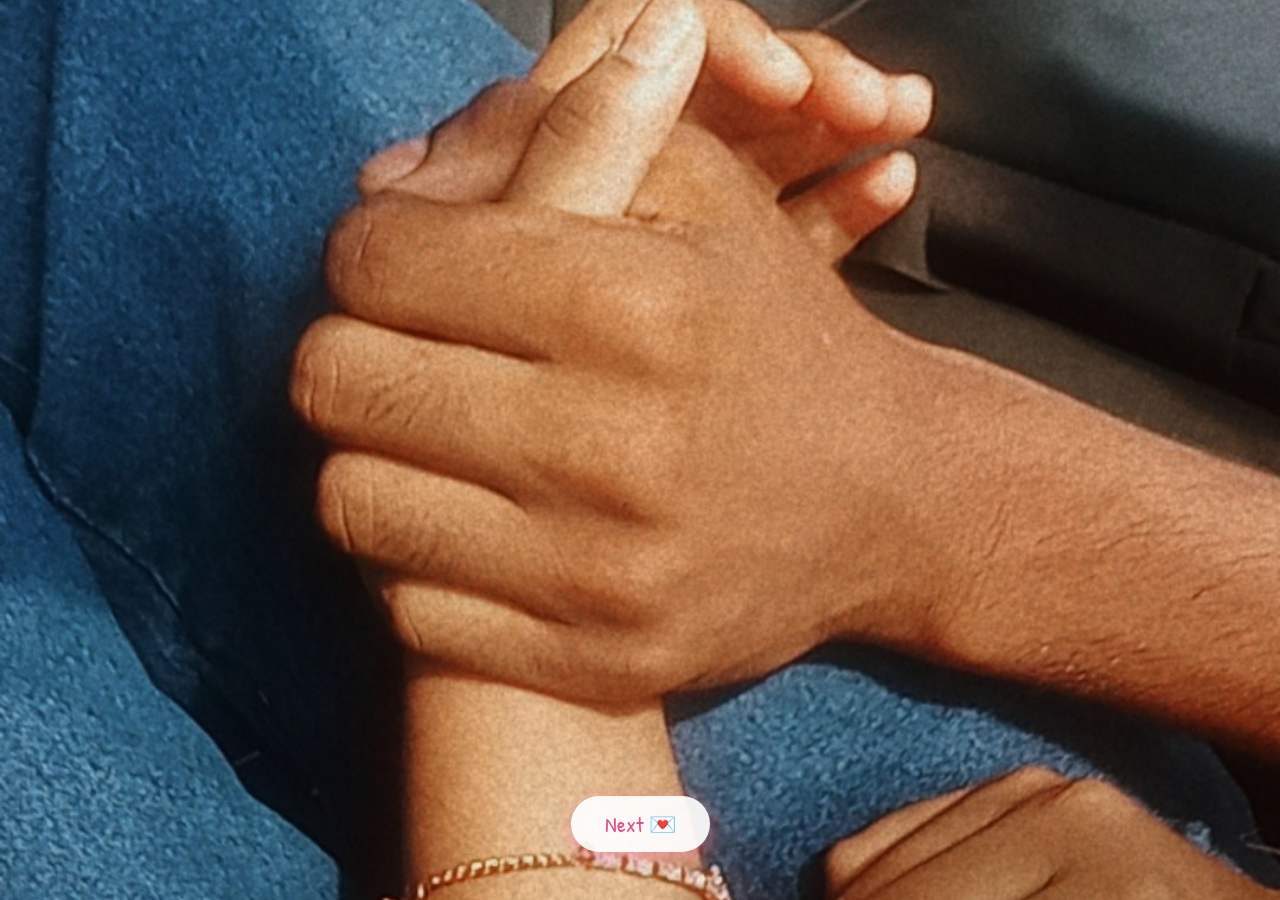
<file: index.html>
<!DOCTYPE html>
<html lang="en">
<head>
<meta charset="UTF-8">
<meta name="viewport" content="width=device-width, initial-scale=1, viewport-fit=cover">
<title>Sorry Babyyy 💗</title>
<link href="https://fonts.googleapis.com/css2?family=Patrick+Hand&family=Pacifico&display=swap" rel="stylesheet">
<style>
  *{margin:0;padding:0;box-sizing:border-box}
  html,body{height:100%;overflow:hidden;font-family:'Patrick Hand',cursive}

  .page{
    position:fixed;inset:0;
    display:flex;flex-direction:column;align-items:center;
    padding:24px 20px 40px;
    overflow-y:auto;
    opacity:0;pointer-events:none;transition:opacity .9s ease;
    background:linear-gradient(160deg,#ffe3ef,#ffd0e4 50%,#e8d4ff);
  }
  .page.active{opacity:1;pointer-events:auto}
  .wrap{margin:auto;width:100%;max-width:430px;text-align:center}

  .btn{
    font-family:'Patrick Hand',cursive;font-size:22px;
    padding:13px 34px;border:none;border-radius:50px;
    background:#ff6fa5;color:#fff;
    box-shadow:0 6px 18px rgba(255,111,165,.5);
    cursor:pointer;transition:transform .15s;
  }
  .btn:active{transform:scale(.93)}
  .pulse{animation:pulse 2s infinite}
  @keyframes pulse{0%,100%{transform:scale(1)}50%{transform:scale(1.07)}}

  h1{font-family:'Pacifico',cursive;color:#e0528a;font-size:32px;margin-bottom:14px;line-height:1.3}
  .txt{font-size:24px;line-height:1.5;color:#5b3a4a;margin:12px 0}
  .big{font-family:'Pacifico',cursive;font-size:28px;color:#e0528a;margin:18px 0;line-height:1.4}

  /* PAGE 1 */
  #p1{padding:0;justify-content:flex-end;background:linear-gradient(#2f8cf0,#8cc3ff 55%,#f5a3d6)}
  #p1 .slot{position:absolute;inset:0}
  #p1 .slot img{width:100%;height:100%;object-fit:cover}
  #p1 .btn{position:relative;z-index:3;margin-bottom:48px;background:rgba(255,255,255,.92);color:#e0528a}

  /* photo frames */
  .slot{position:relative}
  .slot img{display:block}
  .frame{
    width:min(80vw,320px);aspect-ratio:4/5;margin:0 auto;
    background:#fff;border:9px solid #fff;border-radius:18px;
    box-shadow:0 10px 26px rgba(200,80,130,.3);
  }
  .frame img{width:100%;height:100%;object-fit:cover;border-radius:10px}
  .frame::before{
    content:'💗';position:absolute;inset:0;display:flex;
    align-items:center;justify-content:center;font-size:60px;
    background:#ffe3ef;border-radius:10px;z-index:0;
  }
  .frame img{position:relative;z-index:1}
  .addbtn{
    position:absolute;left:50%;bottom:10px;transform:translateX(-50%);z-index:9;
    background:#222;color:#fff;border:none;border-radius:20px;
    padding:8px 16px;font-size:16px;font-family:sans-serif;opacity:.85;
  }
  #p1 .addbtn{top:20px;bottom:auto;left:20px;transform:none}
  .cap{font-size:25px;color:#5b3a4a;margin:14px 0 26px}

  /* PAGE 2 buttons */
  .row{display:flex;flex-direction:column;align-items:center;gap:18px;margin-top:26px}
  #yes{font-size:24px;padding:.5em 1.4em;transition:font-size .25s}
  #no{background:#b9a3c4;box-shadow:none}

  .fade{opacity:0;transform:translateY(12px);animation:fadeUp .8s forwards}
  @keyframes fadeUp{to{opacity:1;transform:none}}

  /* countdown */
  .cd{display:flex;justify-content:center;gap:10px;margin:16px 0}
  .cd div{background:rgba(255,255,255,.8);border-radius:16px;padding:10px 6px;min-width:68px;
    box-shadow:0 6px 16px rgba(200,80,130,.2)}
  .cd b{display:block;font-size:30px;color:#e0528a}
  .cd span{font-size:15px;color:#5b3a4a}

  /* PAGE 5 card */
  .card{background:rgba(255,255,255,.75);backdrop-filter:blur(6px);border-radius:26px;
    padding:28px 22px;box-shadow:0 10px 30px rgba(200,80,130,.25)}
  .card p{font-size:21px;line-height:1.5;color:#5b3a4a;margin-bottom:12px;
    opacity:0;transform:translateY(12px)}
  #p5.active .card p{animation:fadeUp .8s forwards}
  #p5 .card p:nth-of-type(1){animation-delay:.6s}
  #p5 .card p:nth-of-type(2){animation-delay:1.8s}
  #p5 .card p:nth-of-type(3){animation-delay:3s}
  #p5 .card p:nth-of-type(4){animation-delay:4.2s}
  #thanks{display:none;font-family:'Pacifico',cursive;font-size:24px;color:#e0528a;margin-top:14px}

  .heart{position:fixed;bottom:-40px;animation:floatUp linear forwards;pointer-events:none;z-index:50}
  @keyframes floatUp{to{transform:translateY(-110vh) rotate(25deg);opacity:0}}

  /* editor (only used with ?edit) */
  #ed{position:fixed;inset:0;background:rgba(0,0,0,.85);z-index:100;display:none;
    flex-direction:column;align-items:center;justify-content:center;gap:14px;font-family:sans-serif;color:#fff}
  #edcv{background:#fde;border-radius:10px;touch-action:none}
  #ed button,#ed label{background:#ff6fa5;color:#fff;border:none;border-radius:20px;padding:10px 20px;font-size:16px}
  #ed .gray{background:#666}
</style>
</head>
<body>

<!-- PAGE 1 : intro photo -->
<section class="page active" id="p1">
  <div class="slot" data-slot="intro" data-ratio="0.5625"><img alt=""></div>
  <button class="btn pulse" onclick="go(2)">Next 💌</button>
</section>

<!-- PAGE 2 : sorry + forgive me -->
<section class="page" id="p2">
  <div class="wrap">
    <h1>sorry babyyyyyyy 🥺<br>plese forgive me</h1>
    <div class="row">
      <button class="btn" id="yes" onclick="go(3)">Okayy 💖</button>
      <button class="btn" id="no" onclick="grow()">No</button>
    </div>
  </div>
</section>

<!-- PAGE 3 : thank you -->
<section class="page" id="p3">
  <div class="wrap">
    <h1>Thankyou babyy 💞</h1>
    <p class="txt">thankyou babyy for forgiving mee 🥹 i don't wanted to hurt you. I don't know why we can't talk much nowadays, it's from network problem. i am sorry babyy for thattt 💗</p>
    <button class="btn pulse" style="margin-top:20px" onclick="go(4)">Next 💌</button>
  </div>
</section>

<!-- PAGE 4 : love + photos + birthday -->
<section class="page" id="p4">
  <div class="wrap">
    <h1>I love you soo much bubduuuuuu ❤️</h1>
    <p class="txt">sorry if it hurted youuu 🥺</p>
    <p class="big">You are mine 💍</p>

    <div class="slot frame" data-slot="img1" data-ratio="0.8"><img alt=""></div>
    <p class="cap">I love you 💕</p>

    <div class="slot frame" data-slot="img2" data-ratio="0.8"><img alt=""></div>
    <p class="cap">We are together 🫶</p>

    <div class="slot frame" data-slot="img3" data-ratio="0.8"><img alt=""></div>
    <p class="cap">I know it hurted you, i am sorry for that, i am sorry 🥺</p>

    <p class="big">I love 💕 youuuuuuuu ❤️</p>
    <p class="txt">Also your birthday is coming babyyyyyyy 🎂</p>
    <h1>Advance happiest birthday 🎉</h1>

    <div class="cd" id="cd">
      <div><b id="cdD">0</b><span>days</span></div>
      <div><b id="cdH">0</b><span>hours</span></div>
      <div><b id="cdM">0</b><span>mins</span></div>
      <div><b id="cdS">0</b><span>secs</span></div>
    </div>
    <p class="txt" id="cdMsg">until Dec 9 🎈</p>

    <p class="big">I love you 😘</p>
    <button class="btn pulse" style="margin-top:10px" onclick="go(5)">Next 💌</button>
  </div>
</section>

<!-- PAGE 5 : old sorry message -->
<section class="page" id="p5">
  <div class="wrap">
    <div class="card">
      <h1>I'm Sorry 🥺</h1>
      <p>I know we haven't talked for so many days, and I hate that distance between us.</p>
      <p>I'm sorry for the silence, and for any moment I made you feel sad or ignored. You never deserve that.</p>
      <p>Your smile is truly my most favorite thing in the world, and I miss it more than I can say. 💗</p>
      <p>Can we talk again? I promise to do better, and to never let silence win. 🌸</p>
      <button class="btn pulse" id="forgiveBtn" onclick="forgive()">Forgive me? 🥹</button>
      <div id="thanks">Thank you, my love 💞<br>I love you so much!</div>
    </div>
  </div>
</section>

<!-- photo editor: only works with ?edit -->
<div id="ed">
  <canvas id="edcv"></canvas>
  <label>Choose photo<input type="file" id="file" accept="image/*" hidden></label>
  <input type="range" id="zoom" min="1" max="3" step="0.01" value="1" style="width:240px">
  <div style="display:flex;gap:10px">
    <button id="save">Save</button>
    <button class="gray" id="cancel">Cancel</button>
  </div>
  <small>Drag to move, slider to zoom</small>
</div>

<script>
  /* ---------- page navigation ---------- */
  function go(n){
    document.querySelectorAll('.page').forEach(p=>p.classList.remove('active'));
    const p=document.getElementById('p'+n);
    p.classList.add('active'); p.scrollTop=0;
    hearts(n===3?30:12);
  }

  /* ---------- Okayy gets bigger ---------- */
  let size=24;
  function grow(){
    size=Math.min(size+10,110);
    document.getElementById('yes').style.fontSize=size+'px';
  }

  function forgive(){
    document.getElementById('forgiveBtn').style.display='none';
    document.getElementById('thanks').style.display='block';
    hearts(40);
  }

  function hearts(n){
    const list=['💗','💖','💕','🌸','💞','🩷'];
    for(let i=0;i<n;i++){
      setTimeout(()=>{
        const h=document.createElement('div');
        h.className='heart';
        h.textContent=list[Math.floor(Math.random()*list.length)];
        h.style.left=Math.random()*100+'vw';
        h.style.fontSize=(18+Math.random()*26)+'px';
        h.style.animationDuration=(4+Math.random()*4)+'s';
        document.body.appendChild(h);
        setTimeout(()=>h.remove(),8500);
      },i*120);
    }
  }

  /* ---------- countdown to Dec 9 2026 ---------- */
  const target=new Date(2026,11,9,0,0,0);
  function tick(){
    let d=target-new Date();
    if(d<=0){
      document.getElementById('cd').style.display='none';
      document.getElementById('cdMsg').textContent='🎂 Happy Birthday my loveee 🎂';
      return;
    }
    const s=Math.floor(d/1000);
    document.getElementById('cdD').textContent=Math.floor(s/86400);
    document.getElementById('cdH').textContent=Math.floor(s%86400/3600);
    document.getElementById('cdM').textContent=Math.floor(s%3600/60);
    document.getElementById('cdS').textContent=s%60;
  }
  tick(); setInterval(tick,1000);

  /* ---------- photo slots ---------- */
  const EDIT=location.search.includes('edit');

  function loadSlot(slot){
    document.querySelectorAll('.slot[data-slot="'+slot+'"] img').forEach(img=>{
      img.style.display='';
      img.onerror=()=>{img.style.display='none'};
      img.src='photos/'+slot+'.jpg?t='+Date.now();
    });
  }

  document.querySelectorAll('.slot').forEach(s=>{
    loadSlot(s.dataset.slot);
    if(EDIT){
      const b=document.createElement('button');
      b.className='addbtn';
      b.textContent='+ Add / adjust photo';
      b.onclick=()=>openEd(s.dataset.slot,parseFloat(s.dataset.ratio));
      s.appendChild(b);
    }
  });

  /* ---------- editor (crop to frame, saves real file) ---------- */
  const ed=document.getElementById('ed'),cv=document.getElementById('edcv'),cx=cv.getContext('2d');
  let cur,im,zoom=1,ox=0,oy=0,ratio=1,drag=null;

  function draw(c,cw,ch){
    c.fillStyle='#fde';c.fillRect(0,0,cw,ch);
    if(!im)return;
    const s=Math.max(cw/im.width,ch/im.height)*zoom,dw=im.width*s,dh=im.height*s;
    const mx=(dw-cw)/2/cw,my=(dh-ch)/2/ch;
    ox=Math.max(-mx,Math.min(mx,ox));oy=Math.max(-my,Math.min(my,oy));
    c.drawImage(im,(cw-dw)/2+ox*cw,(ch-dh)/2+oy*ch,dw,dh);
  }
  function redraw(){draw(cx,cv.width,cv.height)}

  function openEd(slot,r){
    cur=slot;ratio=r;im=null;zoom=1;ox=oy=0;
    const w=Math.min(innerWidth*0.8,innerHeight*0.5*r,340);
    cv.width=w;cv.height=w/r;
    cv.style.width=w+'px';cv.style.height=(w/r)+'px';
    document.getElementById('zoom').value=1;
    ed.style.display='flex';redraw();
  }

  document.getElementById('file').onchange=e=>{
    const f=e.target.files[0];if(!f)return;
    const i=new Image();
    i.onload=()=>{im=i;zoom=1;ox=oy=0;document.getElementById('zoom').value=1;redraw()};
    i.src=URL.createObjectURL(f);
    e.target.value='';
  };
  document.getElementById('zoom').oninput=e=>{zoom=parseFloat(e.target.value);redraw()};
  cv.onpointerdown=e=>{drag={x:e.clientX,y:e.clientY};cv.setPointerCapture(e.pointerId)};
  cv.onpointermove=e=>{
    if(!drag)return;
    ox+=(e.clientX-drag.x)/cv.width;oy+=(e.clientY-drag.y)/cv.height;
    drag={x:e.clientX,y:e.clientY};redraw();
  };
  cv.onpointerup=()=>drag=null;
  document.getElementById('cancel').onclick=()=>ed.style.display='none';
  document.getElementById('save').onclick=()=>{
    if(!im){alert('Choose a photo first');return;}
    const W=1080,H=Math.round(W/ratio),oc=document.createElement('canvas');
    oc.width=W;oc.height=H;draw(oc.getContext('2d'),W,H);
    oc.toBlob(b=>{
      fetch('/upload?name='+cur,{method:'POST',body:b})
        .then(r=>{if(!r.ok)throw 0;loadSlot(cur);ed.style.display='none';})
        .catch(()=>alert('Save failed. Run python server.py (not http.server)'));
    },'image/jpeg',0.88);
  };
</script>
</body>
</html>
</file>
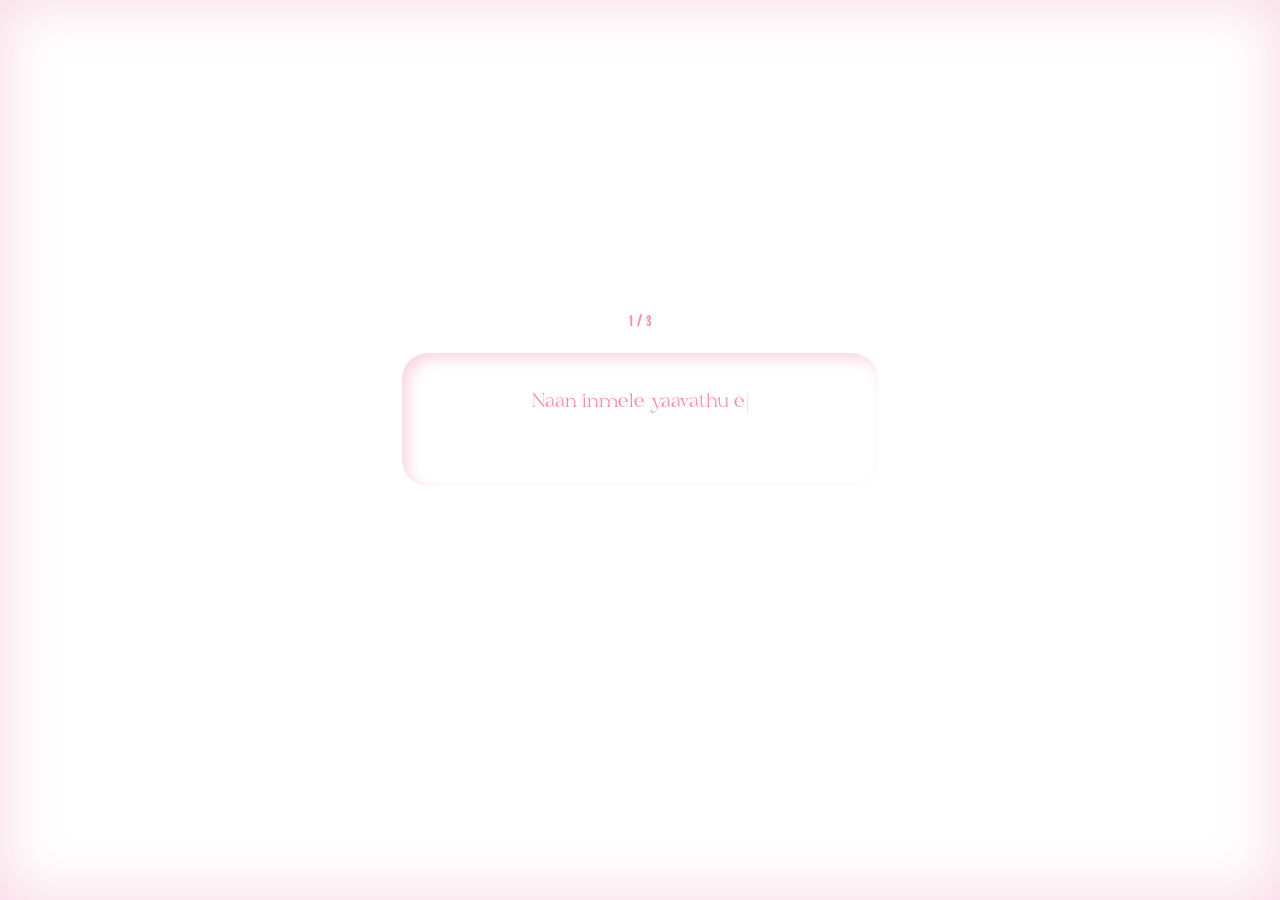
<file: page2.html>
<!DOCTYPE html>
<html lang="en">
<head>
<meta charset="UTF-8">
<meta name="viewport" content="width=device-width, initial-scale=1">
<title>Sorry Chinni Papuu</title>
<link rel="stylesheet" href="style.css">
</head>
<body>
<div class="page">
  <p class="count">1 / 3</p>
  <div class="card inset">
    <p>Naan inmele yaavathu eethara maadalla bangaaru, sorry.</p>
  </div>
  <a href="index.html" class="btn inset">Back</a>
  <a href="page3.html" class="btn inset">Next</a>
</div>
<script src="script.js"></script>
</body>
</html>
</file>
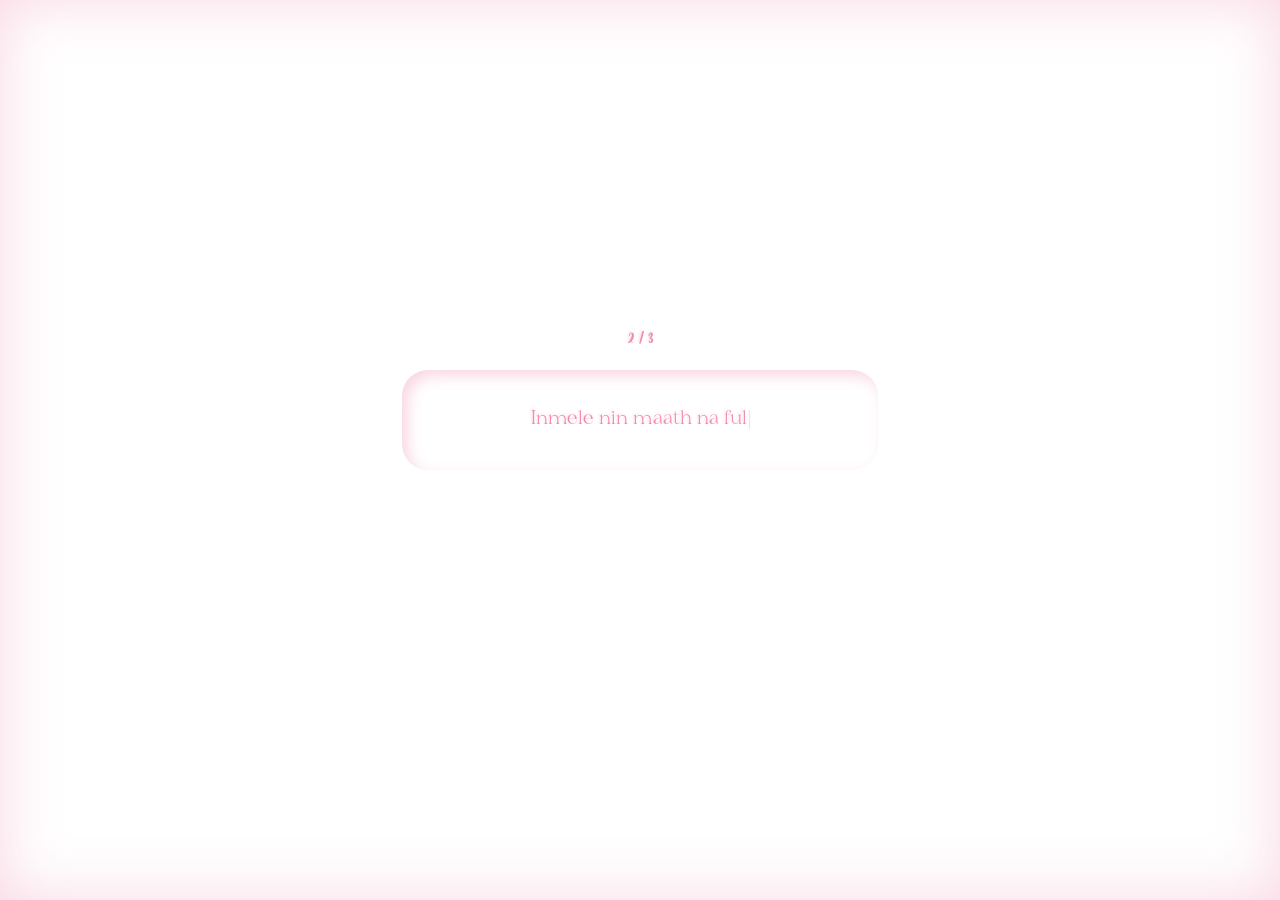
<file: page3.html>
<!DOCTYPE html>
<html lang="en">
<head>
<meta charset="UTF-8">
<meta name="viewport" content="width=device-width, initial-scale=1">
<title>Sorry Chinni Papuu</title>
<link rel="stylesheet" href="style.css">
</head>
<body>
<div class="page">
  <p class="count">2 / 3</p>
  <div class="card inset">
    <p>Inmele nin maath na fullu kealskothini.</p>
  </div>
  <a href="page2.html" class="btn inset">Back</a>
  <a href="page4.html" class="btn inset">Next</a>
</div>
<script src="script.js"></script>
</body>
</html>
</file>
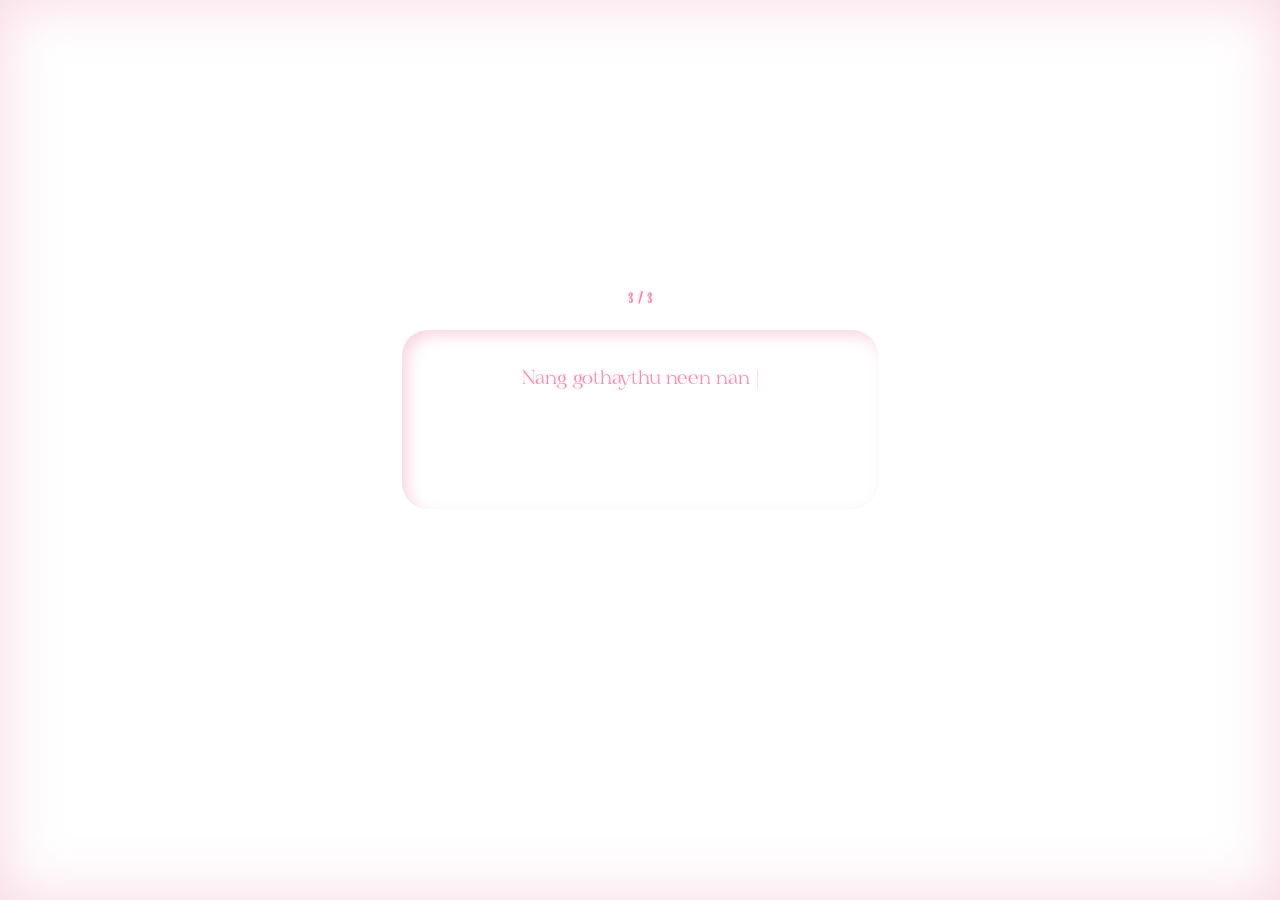
<file: page4.html>
<!DOCTYPE html>
<html lang="en">
<head>
<meta charset="UTF-8">
<meta name="viewport" content="width=device-width, initial-scale=1">
<title>Sorry Chinni Papuu</title>
<link rel="stylesheet" href="style.css">
</head>
<body>
<div class="page">
  <p class="count">3 / 3</p>
  <div class="card inset">
    <p>Nang gothaythu neen nan hatra yavd sari yavd tappu antha kealoke bandilla antha.</p>
    <p>Sorry chinni, naan artha madkondilla.</p>
  </div>
  <a href="page3.html" class="btn inset">Back</a>
  <a href="page5.html" class="btn inset">Next</a>
</div>
<script src="script.js"></script>
</body>
</html>
</file>
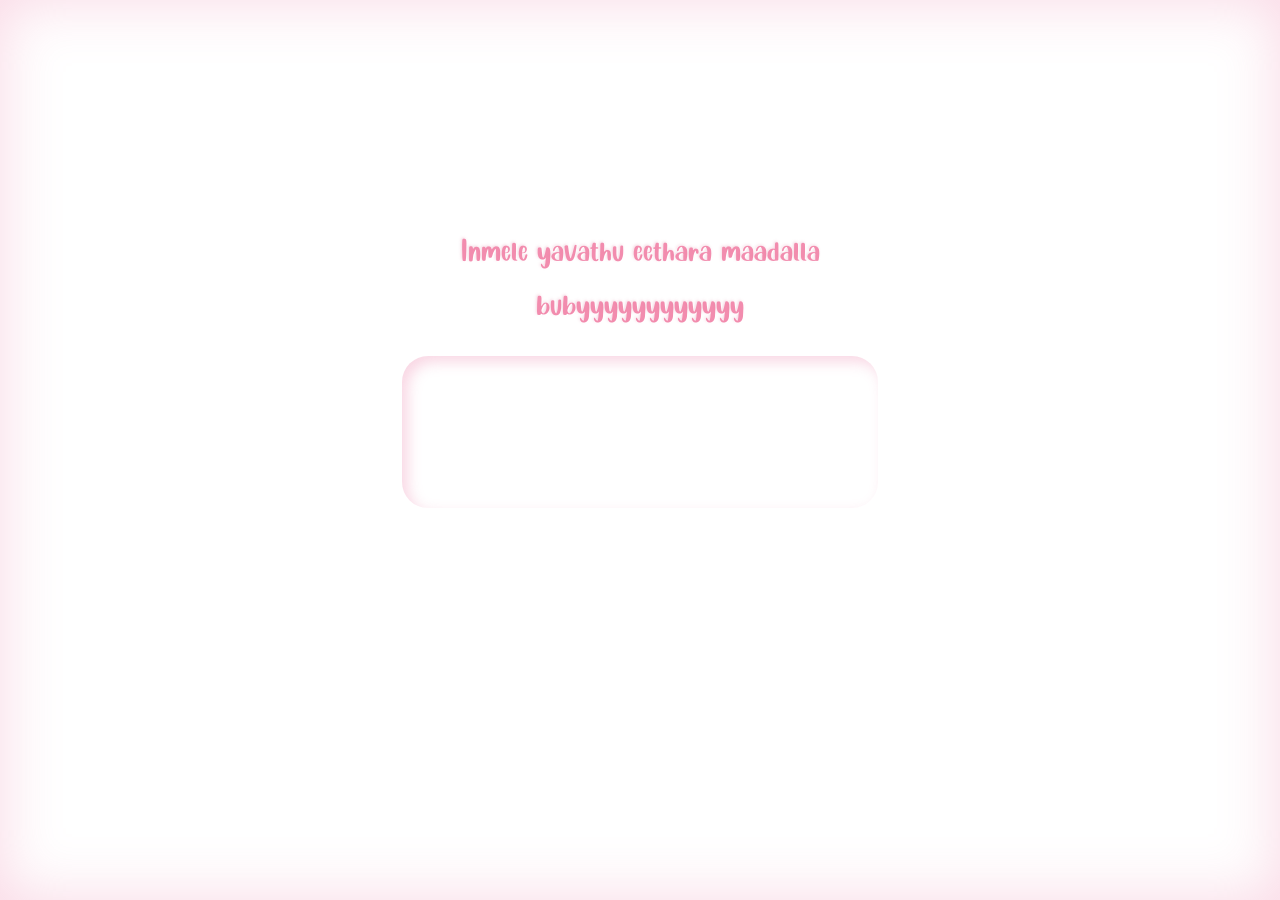
<file: page5.html>
<!DOCTYPE html>
<html lang="en">
<head>
<meta charset="UTF-8">
<meta name="viewport" content="width=device-width, initial-scale=1">
<title>Sorry Chinni Papuu</title>
<link rel="stylesheet" href="style.css">
</head>
<body>
<div class="page">
  <h2>Inmele yavathu eethara maadalla bubyyyyyyyyyyyy</h2>
  <div class="card inset">
    <p>Will you forgive me, Chinni Papuu?</p>
    <p class="sign">Somaaaa</p>
  </div>
  <div class="row">
    <button class="btn inset" id="yes">Yes</button>
    <button class="btn inset" id="time">I need time</button>
  </div>
  <div class="card inset hidden" id="reply"><p id="replyText"></p></div>
  <a href="page4.html" class="btn inset">Back</a>
</div>
<script src="script.js"></script>
</body>
</html>
</file>
<file: style.css>
@font-face { font-family: "Childer"; src: url("fonts/Childer.otf"); }
@font-face { font-family: "Jorway"; src: url("fonts/TheJorwayRegular.otf"); }

:root {
  --bg: #ffffff;
  --ink: #f28cae;
  --dark: rgba(235, 130, 170, 0.32);
  --light: rgba(255, 255, 255, 1);
  --inset: inset 6px 6px 14px var(--dark), inset -6px -6px 14px var(--light);
  --inset-press: inset 9px 9px 18px var(--dark), inset -9px -9px 18px var(--light);
}

* { box-sizing: border-box; margin: 0; padding: 0; }

body {
  background: var(--bg);
  color: var(--ink);
  font-family: "Jorway", sans-serif;
  font-size: 19px;
  line-height: 1.7;
  min-height: 100vh;
  display: flex;
  align-items: center;
  justify-content: center;
  text-shadow: 1px 1px 0 rgba(255,255,255,0.9), -1px -1px 3px rgba(214,100,140,0.25);
}

/* inner shadow around the whole screen */
body::before {
  content: "";
  position: fixed;
  inset: 0;
  box-shadow: inset 0 0 60px var(--dark), inset 0 0 14px var(--light);
  pointer-events: none;
}

.page {
  width: 100%;
  max-width: 520px;
  padding: 40px 22px;
  text-align: center;
}

h1, h2, .btn, .small, .count, .sign {
  font-family: "Childer", sans-serif;
  font-weight: normal;
  color: var(--ink);
}
h1 { font-size: 3.2rem; line-height: 1.15; margin: 8px 0 28px; }
h2 { font-size: 2rem; margin-bottom: 22px; }
.small { letter-spacing: 3px; text-transform: uppercase; font-size: 0.95rem; }
.count { font-size: 1rem; margin-bottom: 18px; }
.sign { margin-top: 18px; font-size: 1.4rem; }

.inset { box-shadow: var(--inset); background: var(--bg); }

.card {
  border-radius: 26px;
  padding: 34px 24px;
  margin-bottom: 30px;
}
.card p + p { margin-top: 14px; }

.btn {
  display: inline-block;
  border: none;
  border-radius: 50px;
  padding: 14px 34px;
  font-size: 1.15rem;
  cursor: pointer;
  text-decoration: none;
  margin: 8px;
  transition: box-shadow 0.2s, opacity 0.8s ease;
}
.btn:active { box-shadow: var(--inset-press); }

.row { display: flex; flex-wrap: wrap; justify-content: center; transition: opacity 0.8s ease; }
.hidden { display: none; }
#reply { margin-top: 24px; margin-bottom: 0; }

/* buttons wait until typing is done */
body.typing .page > .btn,
body.typing .page > .row { opacity: 0; pointer-events: none; }

/* heading letter pop effect */
.word { display: inline-block; white-space: nowrap; }
.ch {
  display: inline-block;
  opacity: 0;
  animation: pop 0.6s ease forwards;
}
@keyframes pop {
  0%   { opacity: 0; transform: translateY(24px) scale(0.5); }
  70%  { opacity: 1; transform: translateY(-6px) scale(1.1); }
  100% { opacity: 1; transform: none; }
}

/* typewriter cursor */
.cursor::after {
  content: "|";
  margin-left: 2px;
  animation: blink 0.7s infinite;
}
@keyframes blink { 50% { opacity: 0; } }
</file>
